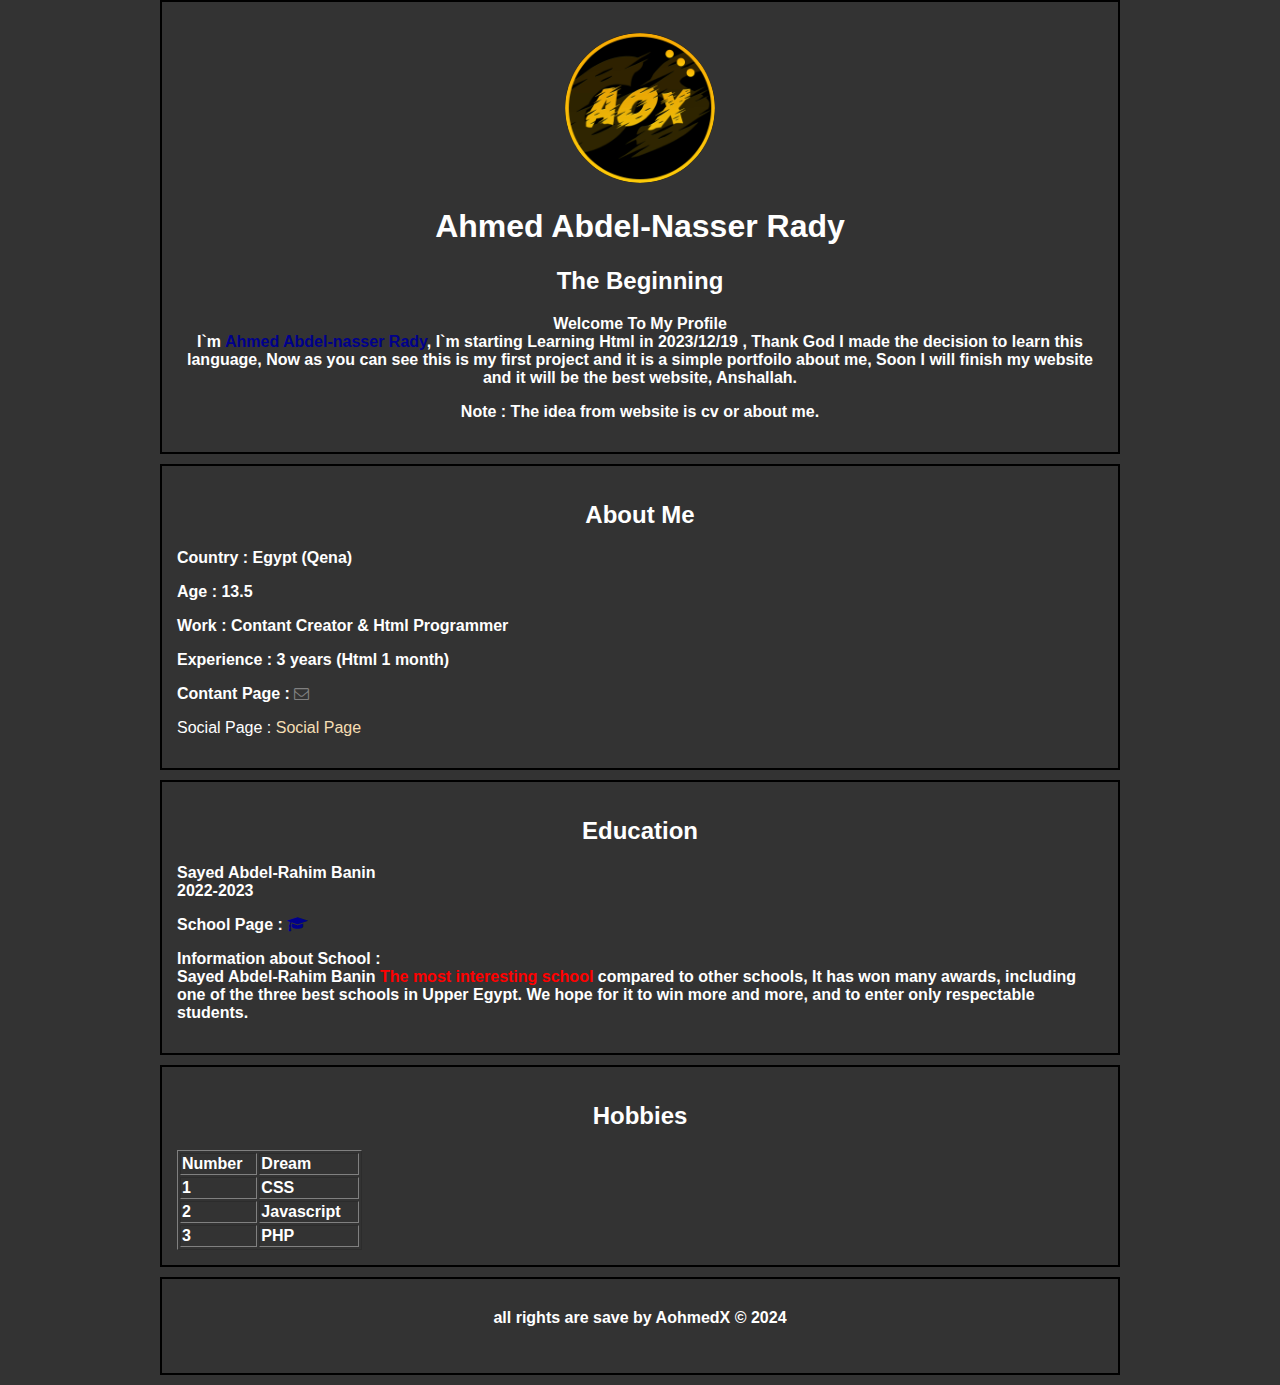
<file: index.html>
<!Doctype html>

<html lang="en">
<head>
<title>Ahmed</title>
<meta charset="UTF-8">
<meta name="viewport" content="width=device-width, initial-scale=1.0">
<meta name="author" content="Ahmed.">
<meta name="description" content="My Portfoilo">
<meta name="keyword" content="html, web, aohmedx">
<meta name="robots" content="index, follow">
<meta property="og:title" content="Portfoilo">
<meta property="og:description" content="I`m Ahmed Abel-Nasser, Junoir Programmer">
<meta property="og:image" content="aox.jpeg">
<meta property="og:url" content="https://youtube.com/c/@AohmedX">
<meta property="og:type" content="website">
<link rel="icon" href="aox.jpeg">
  <link rel="stylesheet" href="style.css">
  <link rel="stylesheet" href="https://cdnjs.cloudflare.com/ajax/libs/font-awesome/4.7.0/css/font-awesome.min.css">
</head>
<body>
  
<!--The Beginning-->
<!-- Img -->
<div class="box">
  <p align="center">
  <img src="aox.jpeg" alt="AohmedX" class="aox" width="150px" height="150px">
<!-- Begin -->
    <h1 align="center" id="begin"> 
        <ins>Ahmed Abdel-Nasser Rady</ins>
    </h1>
        <h2 align="center">The Beginning</h2>
    <p align="center" id="cv">
        <b>Welcome To My Profile</b><br>
         <b>I`m <span style="color: darkblue;"> Ahmed Abdel-nasser Rady</span>, I`m starting Learning Html in 2023/12/19 , Thank God I made the decision to learn this language, Now as you can see this is my first project and it is a simple portfoilo about me, Soon I will finish my website and it will be the best website, Anshallah.
        <p align="center">Note : The idea from website is cv or about me.</p></b>
        </p>
      </div>
<main>
  <!--About Me-->
  <div class="box">
  <section id="about">
    <h2 align="center" id="about">About Me</h2><b>
    <p>Country : Egypt (Qena)</p>
    <p>Age : 13.5</p>
    <p>Work : Contant Creator & Html Programmer</p>
    <p>Experience : 3 years (Html 1 month) </p>
<p id="contant">
  Contant Page :
  <a href="contantme.html" <i class="fa fa-envelope-o"style="font-size:15px; color:grey"></i></a>
</p></b>
<p> Social Page :
  <a href="social.html" id="soc">Social Page</a>
</p>
  </section>
  </div>

  <!--Education-->
<section id="school" class="box">
  <h2 align="center" id="education">Education</h2>
  <p><b>Sayed Abdel-Rahim Banin<br>2022-2023</b><br>
  <b><p> School Page :</b>
    <a href="https://www.facebook.com/groups/542432442581542/"target="_blank" <i class="fa fa-graduation-cap" style="color:darkblue"></i></a>
  <br><b> <p> Information about School :<br> Sayed Abdel-Rahim Banin <span> The most interesting school </span> compared to other schools, It has won many awards, including one of the three best schools in Upper Egypt. We hope for it to win more and more, and to enter only respectable students.
  </p>
</section>

      

  <!--Hobbies-->
  <div class="box">
  <h2 align="center" id="hobby"">Hobbies</h2>
  <table border="1" width="20%">
    <thead>
      <tr>
        <td>Number</td>
        <td>Dream</td>
      </tr>
    </thead>
    <tbody>
      <tr>
        <td>1</td>
        <td>CSS</td>
      </tr>
      <tr>
        <td>2</td>
        <td>Javascript</td>
      </tr>
      <tr>
        <td>3</td>
        <td>PHP</td>
      </tr>
    </tbody>
  </table>
</main>
</div>

  <!--Copyrights-->
  <div class="box">
  <footer 
    <p>all rights are save by AohmedX &copy; 2024</p>
  </footer>
  </div>

</body>
</html>
</file>
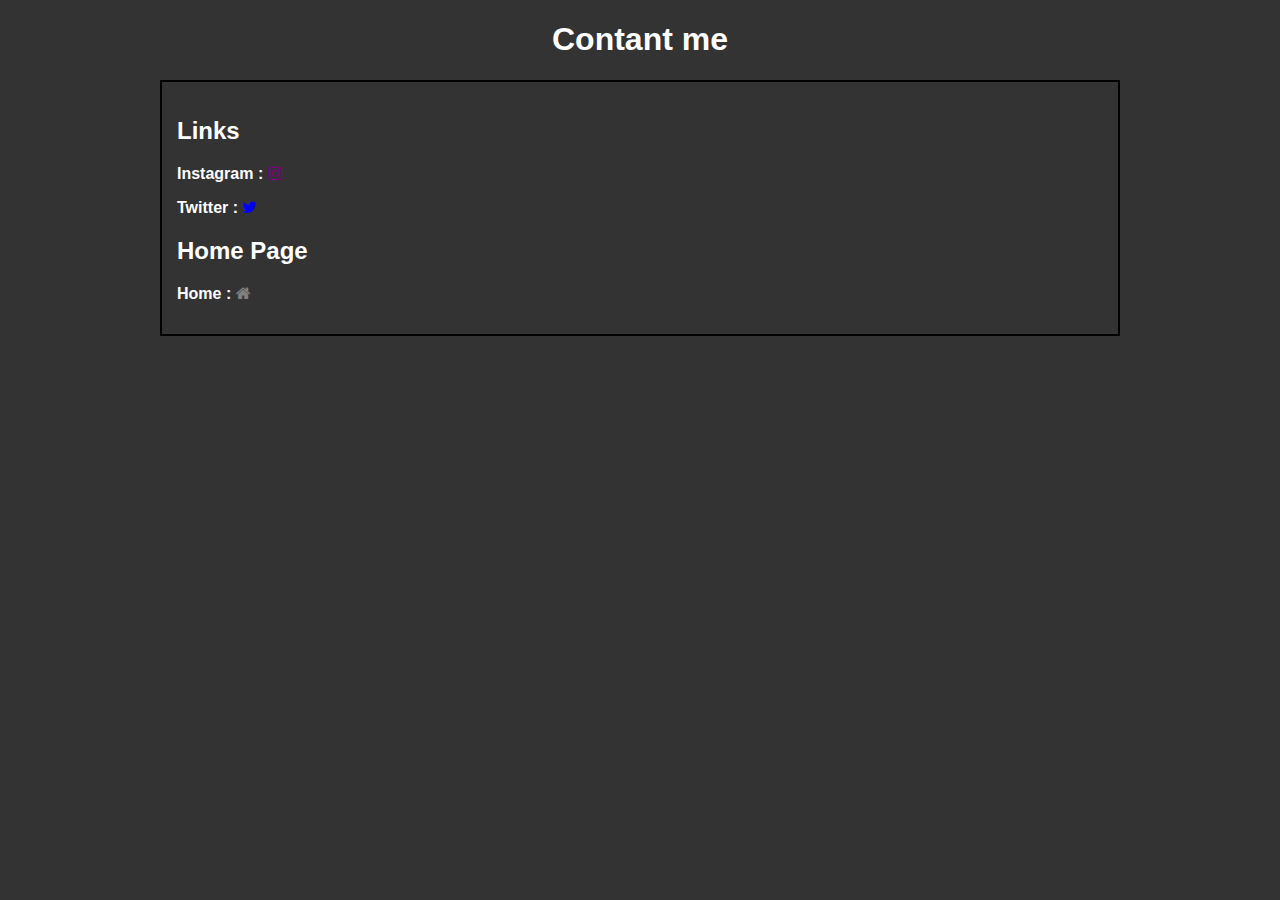
<file: contantme.html>
<!DOCTYPE html>

<html lang="en">
<head>
    <meta charset="UTF-8">
    <meta name="viewport" content="width=device-width, initial-scale=1.0">
    <title>Ahmed</title>
  <link rel="icon" href="aox.jpeg">
  <link rel="stylesheet" href="style.css">
</head>
<body>
  
<center><h1>Contant me</h1></center>
  
  
  <!--Links-->
  <div class="box">
<p>
  <h2>Links</h2> <b>
   <!-- Load an icon library -->
  <link rel="stylesheet" href="https://cdnjs.cloudflare.com/ajax/libs/font-awesome/4.7.0/css/font-awesome.min.css">
  <p>
    Instagram :
  <a href="https://www.instagram.com/aohmedx/"<i class="fa fa-instagram" style="color:purple"></i></a>
        </p>
    <p>
      Twitter :
    <a href="https://www.twitter.com/aohmed__x"<i class="fa fa-twitter" style="color:blue"></i></a>
    </p>
  <p>
  <h2>Home Page</h2>
      Home :
    <a href="index.html"<i class="fa fa-home" style="color:grey"></i></a>
</p> </b>
</div>
</body>
</html>
</file>
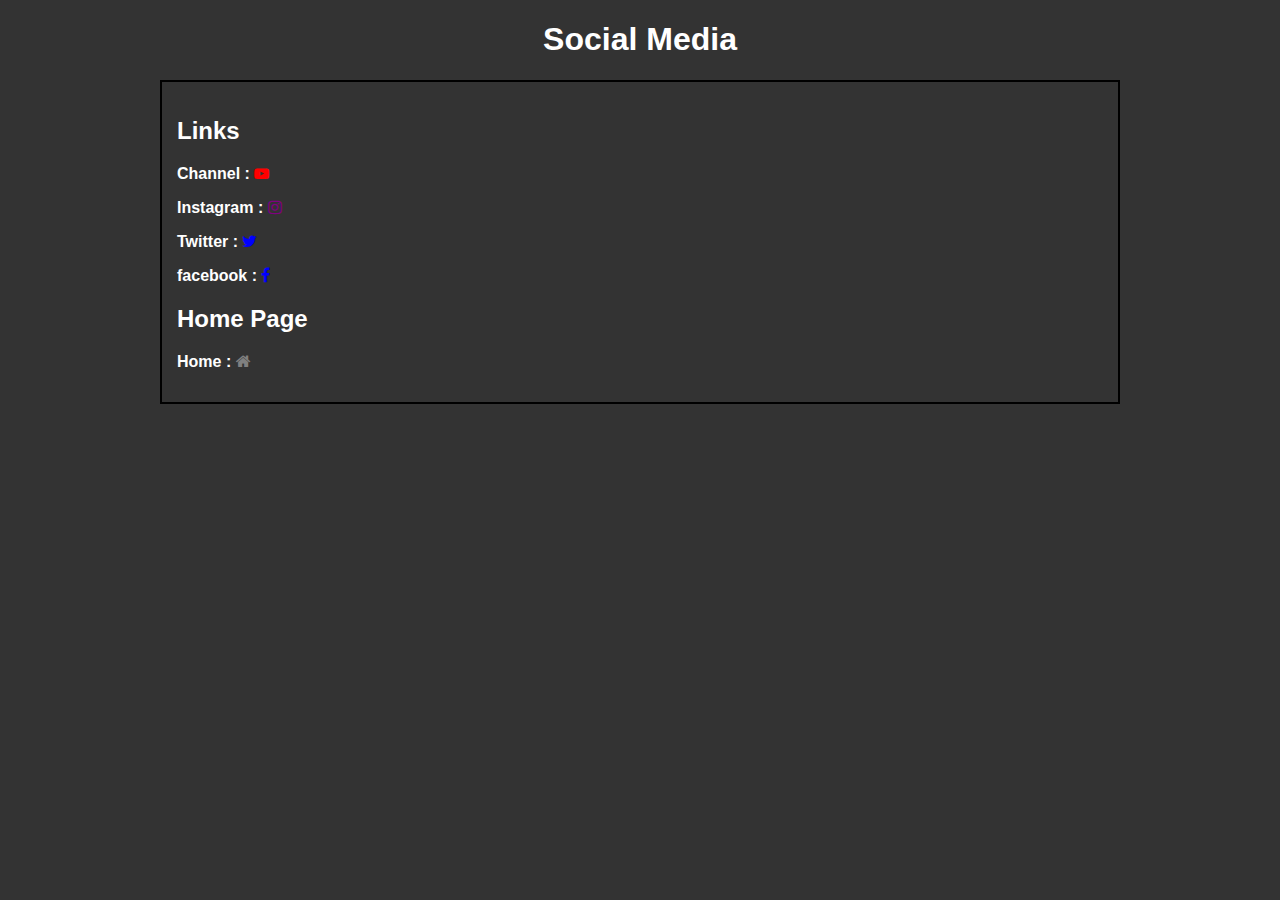
<file: social.html>
<!DOCTYPE html>
<html lang="en">
<head>
    <meta charset="UTF-8">
    <meta name="viewport" content="width=device-width, initial-scale=1.0">
    <title>Ahmed</title>
    <link rel="icon" href="aox.jpeg">
    <link rel="stylesheet" href="style.css">
</head>
<body>
    <center><h1>Social Media</h1></center>

<div class="box">
    <p>
        <h2>Links</h2> <b>
         <!-- Load an icon library -->
        <link rel="stylesheet" href="https://cdnjs.cloudflare.com/ajax/libs/font-awesome/4.7.0/css/font-awesome.min.css">
        <p>
            Channel :
          <a href="https://youtube.com/@AohmedX" target="_blank"<i class="fa fa-youtube-play"style="font-size:15px;color:red"></i></a>
    </p>
        <p>
          Instagram :
        <a href="https://www.instagram.com/aohmedx/"<i class="fa fa-instagram" style="color:purple"></i></a>
              </p>
          <p>
            Twitter :
          <a href="https://www.twitter.com/aohmed__x"<i class="fa fa-twitter" style="color:blue"></i></a>
          </p>
          <p>
            facebook :
          <a href="https://www.facebook.com/aohmedx"<i class="fa fa-facebook" style="color:blue"></i></a>
          </p>
          <p> 
            <h2>Home Page</h2>
                Home :
              <a href="index.html"<i class="fa fa-home" style="color:grey"></i></a>
          </p> </b>
        </div>
</body>
</html>
</file>
<file: style.css>
* {
  padding: 100;
  margin: 100;
  box-sizing: border-box;
  text-decoration: none;
  color: white;
  background-color: #333;
}


img {
border-radius: 50%;
}

body {
  margin: 0;
  font-family: Arial, sans-serif;
}

footer {
  background-color: #333;
  color: #fff;
  padding: 15px 0;
  text-align: left;
}

span {
  color: red;
}

.box {
  max-width: 960px;
  margin: auto;
  border: 2px solid #000;
  padding: 15px;
  margin-bottom: 10px;
}

footer {
  text-align: center;
}

#soc {
  color:wheat
}
</file>
